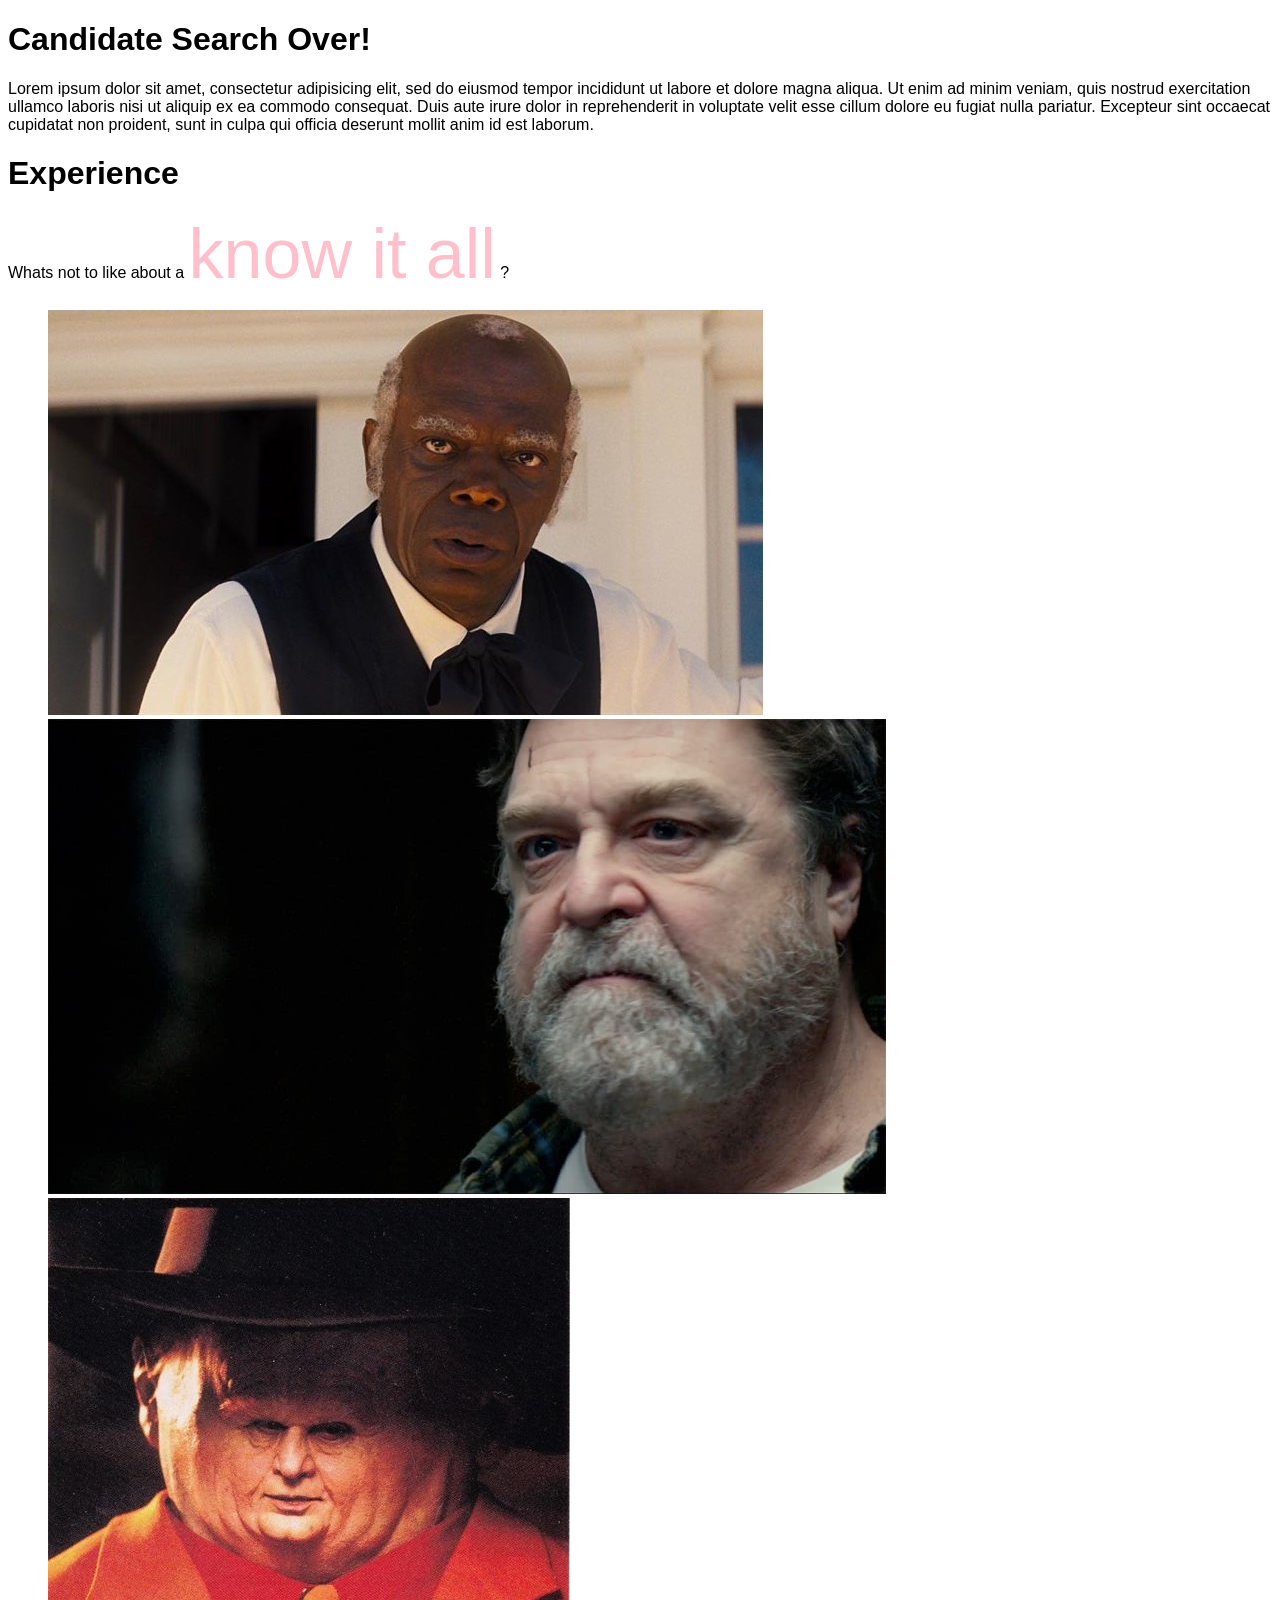
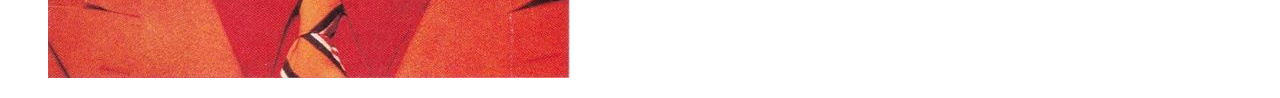
<file: index.html>
<!DOCTYPE html>
<html lang="en" dir="ltr">
  <head>
    <meta charset="utf-8">
    <link rel="stylesheet" href="css/styles.css">
    <title>Resume</title>
  </head>
  <body>
    <div class="intro">
      <h1>Candidate Search Over!</h1>
      <p>Lorem ipsum dolor sit amet, consectetur adipisicing elit, sed do eiusmod tempor incididunt ut labore et dolore magna aliqua. Ut enim ad minim veniam, quis nostrud exercitation ullamco laboris nisi ut aliquip ex ea commodo consequat. Duis aute irure dolor in reprehenderit in voluptate velit esse cillum dolore eu fugiat nulla pariatur. Excepteur sint occaecat cupidatat non proident, sunt in culpa qui officia deserunt mollit anim id est laborum.</p>
    </div>

    <div class="experience">
      <h1>Experience</h1>

      <p>Whats not to like about a <span>know it all</span> ?</p>
    </div>

    <div class="references">
      <ul>
        <li><img src="img/1.jpg"> </li>
        <li><img src="img/2.jpg"> </li>
        <li><img src="img/3.jpg"> </li>
      </ul>
    </div>
  </body>
</html>
</file>
<file: css/styles.css>
body {
  font-family: sans-serif;
}

ul {
  list-style: none;
  float: inherit;
}

span {
  color: pink;
  font-size: 70px;
}
</file>
